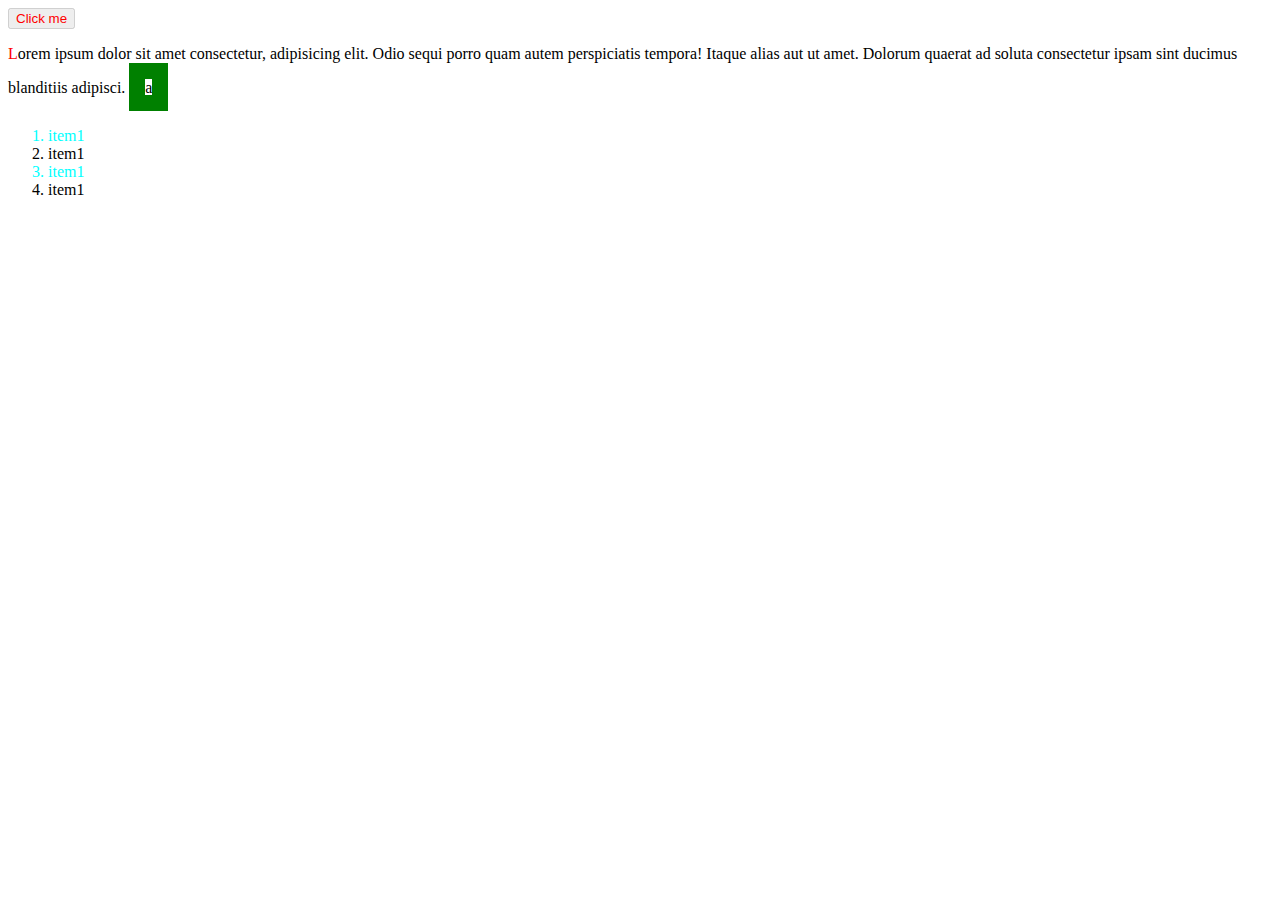
<file: css__practice.html>
<!DOCTYPE html>
<html lang="en">
<head>
    <meta charset="UTF-8">
    <meta name="viewport" content="width=device-width, initial-scale=1.0">
    <title>Document</title>
    <link rel="stylesheet" href="css_basic.css">
</head>
<body>
    <button disabled >Click me</button>
    <p>
        Lorem ipsum dolor sit amet consectetur, adipisicing elit. Odio sequi porro quam autem perspiciatis tempora! Itaque alias aut ut amet. Dolorum quaerat ad soluta consectetur ipsam sint ducimus blanditiis adipisci.

    </p>
    <ol>
        <li>item1</li>
        <li>item1</li>
        <li>item1</li>
        <li>item1</li>
    </ol>
</body>
</html>
</file>
<file: css_basic.css>
button:disabled {
    color:red;
}
p::first-letter{
    color:red;
}
p::after{
    content:"a";
    border: 1rem solid green;
    height: 1rem;
    display: inline-block;
}
ol li:first-child{
    color: aqua;
}
ol li:nth-child(3){
    color: aqua;
}
*{
    box-sizing: border-box;
}
</file>
